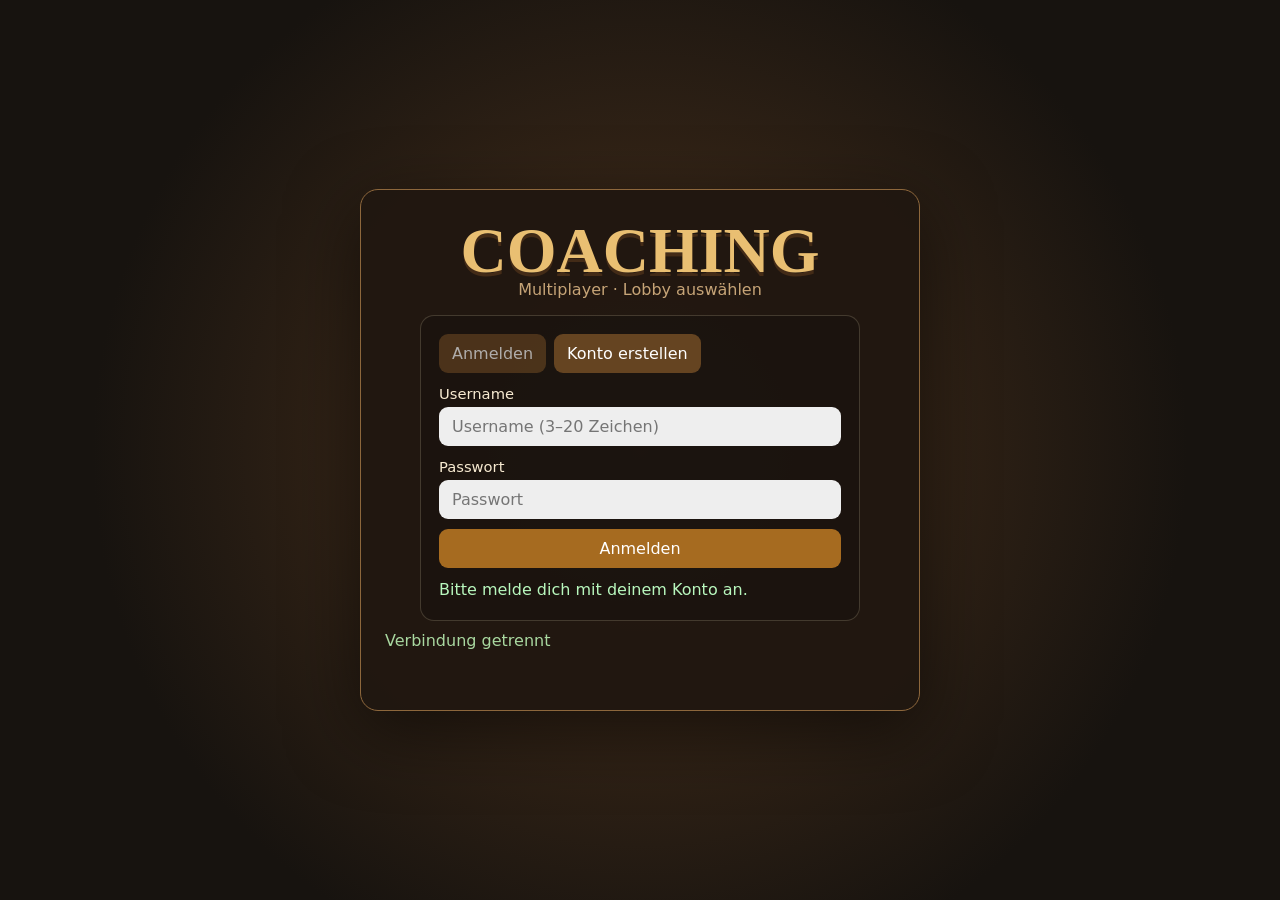
<file: index.html>
<!doctype html>
<html lang="de">
  <head>
    <meta charset="utf-8" />
    <meta name="viewport" content="width=device-width,initial-scale=1" />
    <title>COACHING – Multiplayer</title>
    <link rel="stylesheet" href="styleLobbies.css" />
  </head>
  <body>
    <div id="goldResourceModal" class="gold-resource-modal hidden">
    <div class="gold-resource-box">
        <div class="gold-resource-title">
            Wähle eine Ressource
        </div>

        <div id="goldResourceOptions" class="gold-resource-options"></div>
    </div>
</div>
      <div id="victoryOverlay" class="victory-overlay hidden">
    <div class="victory-content">
        <img src="images/pokal.png" class="victory-trophy-large">
        <div id="victoryText" class="victory-text"></div>
    </div>
</div>
    <div id="app">
      
<div id="roomToolbar" class="room-toolbar hidden">
  <span>Lobby-Code: <strong id="roomCodeText"></strong></span>
  <button type="button" id="copyInviteBtn">Einladungslink kopieren</button>
  <span id="roomInviteText" class="room-invite-text"></span>
  <button type="button" id="backToMenuBtn">Zurück zur Übersicht</button>
  <button type="button" id="logoutRoomBtn">Abmelden</button>
</div>

<section id="preLobby" class="screen">
  <div class="panel lobby-panel pre-lobby-panel">
    <h1>COACHING</h1>
    <p class="sub">Multiplayer · Lobby auswählen</p>
    <div id="join-row" class="join-row"></div>
    <div id="connection" class="status">Verbinde mit Server …</div>
    <div id="preLobbyActions" class="pre-lobby-actions hidden">
      <button type="button" id="createRoomBtn" class="primary">Lobby erstellen</button>
      <div class="join-room-row">
        <input id="roomCodeInput" maxlength="8" placeholder="Einladungscode eingeben" autocomplete="off" />
        <button type="button" id="joinRoomBtn">Lobby beitreten</button>
      </div>
      <p class="room-hint">Erstelle eine Lobby und teile den Code oder den Einladungslink mit deinen Freunden.</p>
    </div>
    <div id="preLobbyMessage" class="pre-lobby-message" role="status" aria-live="polite"></div>
  </div>
</section>

<section id="lobby" class="screen hidden">
    <div class="panel lobby-panel">
        <h1>COACHING</h1>
        <p class="sub">Multiplayer</p>

        <div id="lobby-actions" class="lobby-actions" style="display: none">
            <button id="readyBtn">READY</button>
            <button id="botAddBtn">BOT +</button>
            <button id="botRemoveBtn">BOT −</button>
            <button id="startBtn" class="primary">START GAME</button>
        </div>

        <div id="colors" class="colors" style="display: none"></div>

        <div class="lobby-content">
            <div class="lobby-players">
                <h3>Spieler</h3>
                <div id="players" class="players"></div>
            </div>

            <div class="lobby-maps">
                <h3>Karte auswählen</h3>
                <div id="map-list" class="map-list"></div>
            </div>
        </div>

        <div id="skin-selection" class="skin-selection" style="display: none">
    <h3>Skins auswählen</h3>

    <div class="skin-selection-columns">
        <div class="skin-picker-section">
            <h4>Siedlung</h4>
            <div id="settlement-skin-list" class="map-list"></div>
        </div>

        <div class="skin-picker-section">
            <h4>Stadt</h4>
            <div id="city-skin-list" class="map-list"></div>
        </div>
    </div>
</div>
    </div>
</section>
      <section id="game" class="game-screen hidden">
        <div id="tradeBar" class="trade-bar hidden">

  <div class="trade-row trade-want-row">
    <div class="trade-resource" data-trade-side="request" data-resource="HOLZ"></div>
    <div class="trade-resource" data-trade-side="request" data-resource="LEHM"></div>
    <div class="trade-resource" data-trade-side="request" data-resource="SCHAF"></div>
    <div class="trade-resource" data-trade-side="request" data-resource="WEIZEN"></div>
    <div class="trade-resource" data-trade-side="request" data-resource="ERZ"></div>
  </div>

  <div class="trade-middle">

    <div class="trade-middle-side">
      <span class="trade-middle-label">Gibt</span>
      <div id="tradeGiveDisplay" class="trade-display"></div>
    </div>

    <div class="trade-arrow">→</div>

    <div class="trade-middle-side">
      <span class="trade-middle-label">Möchte</span>
      <div id="tradeGetDisplay" class="trade-display"></div>
    </div>

    <div class="trade-action-buttons">
      <button id="tradePlayerBtn">P</button>
      <button id="tradeBankBtn">B</button>
    </div>

  </div>

  <div class="trade-row trade-give-row">
    <div class="trade-resource" data-trade-side="offer" data-resource="HOLZ"></div>
    <div class="trade-resource" data-trade-side="offer" data-resource="LEHM"></div>
    <div class="trade-resource" data-trade-side="offer" data-resource="SCHAF"></div>
    <div class="trade-resource" data-trade-side="offer" data-resource="WEIZEN"></div>
    <div class="trade-resource" data-trade-side="offer" data-resource="ERZ"></div>
  </div>

</div>
       <main class="layout">

  <aside class="sidebar left">
<div class="sidebar-brand">
    <b>COACHING</b>
    <span id="turnText"></span>
</div>
    <h3>Spieler</h3>
    <div id="playerList"></div>
    

<h3>Chat</h3>

<!-- CHAT -->
<div id="chat">

    <div id="chatMessages" aria-live="polite"></div>

    <form id="chatForm">
        <input
            id="chatInput"
            type="text"
            maxlength="500"
            placeholder="Nachricht schreiben..."
            autocomplete="off"
        >

        <button type="submit" id="chatSendBtn">
            Senden
        </button>
    </form>
</div>

    <div id="log" class="log"></div>
  </aside>

  <div class="board-wrap">

    <canvas id="board"></canvas>

    <!-- HANDELSFENSTER MUSS HIER DRIN SEIN -->
    <div id="tradeOffer" class="trade-offer hidden">
      <div id="tradeTitle" class="trade-title"></div>

      <div class="trade-content">

        <div>
          <span class="trade-label">Gibt:</span>
          <span id="tradeOfferResources"></span>
        </div>

        <div class="trade-arrow">→</div>

        <div>
          <span class="trade-label">Möchte:</span>
          <span id="tradeRequestResources"></span>
        </div>

      </div>

      <div class="trade-buttons">
        <button id="acceptTradeBtn">✓ Annehmen</button>
        <button id="declineTradeBtn">✕ Ablehnen</button>
      </div>
    </div>

    <div id="prompt" class="prompt hidden"></div>

  </div>

  <aside class="sidebar right">
    <div id="phaseText"></div>
    <div id="diceOverlay" class="dice-overlay">
    <div class="die" id="die1"></div>
    <div class="die" id="die2"></div>
  </div>
    <div id="resources"></div>

    <div class="actions">
      <button data-action="roll_dice">Würfeln</button>
      <button data-action="buildSettlement">Siedlung</button>
      <button data-action="buildRoad">Straße</button>
      <button data-action="buildCity">Stadt</button>
      <button data-action="buyDevelopmentCard">Entwicklung</button>
      <div class="trade">
  <button id="tradeButton">Handel</button>
</div>

      <button data-action="endTurn">Zug beenden</button>
      <button id="buildRoundBtn">Baurunde</button>
    </div>

    <div class="cards">
      <h3>Entwicklungskarten</h3>
      <div id="devCards"></div>
    </div>


    <h3>Statistik</h3>

<div id="diceStatistics">
    <div id="diceChart"></div>
</div>

  </aside>

</main>
      </section>
    </div>
    <div id="modal" class="modal hidden">
      <div class="modal-card">
        <button class="close" onclick="closeModal()">×</button>
        <h2 id="modalTitle"></h2>
        <div id="modalBody"></div>
      </div>
    </div>
    <script src="appLobbies.js"></script>
  </body>
</html>
</file>
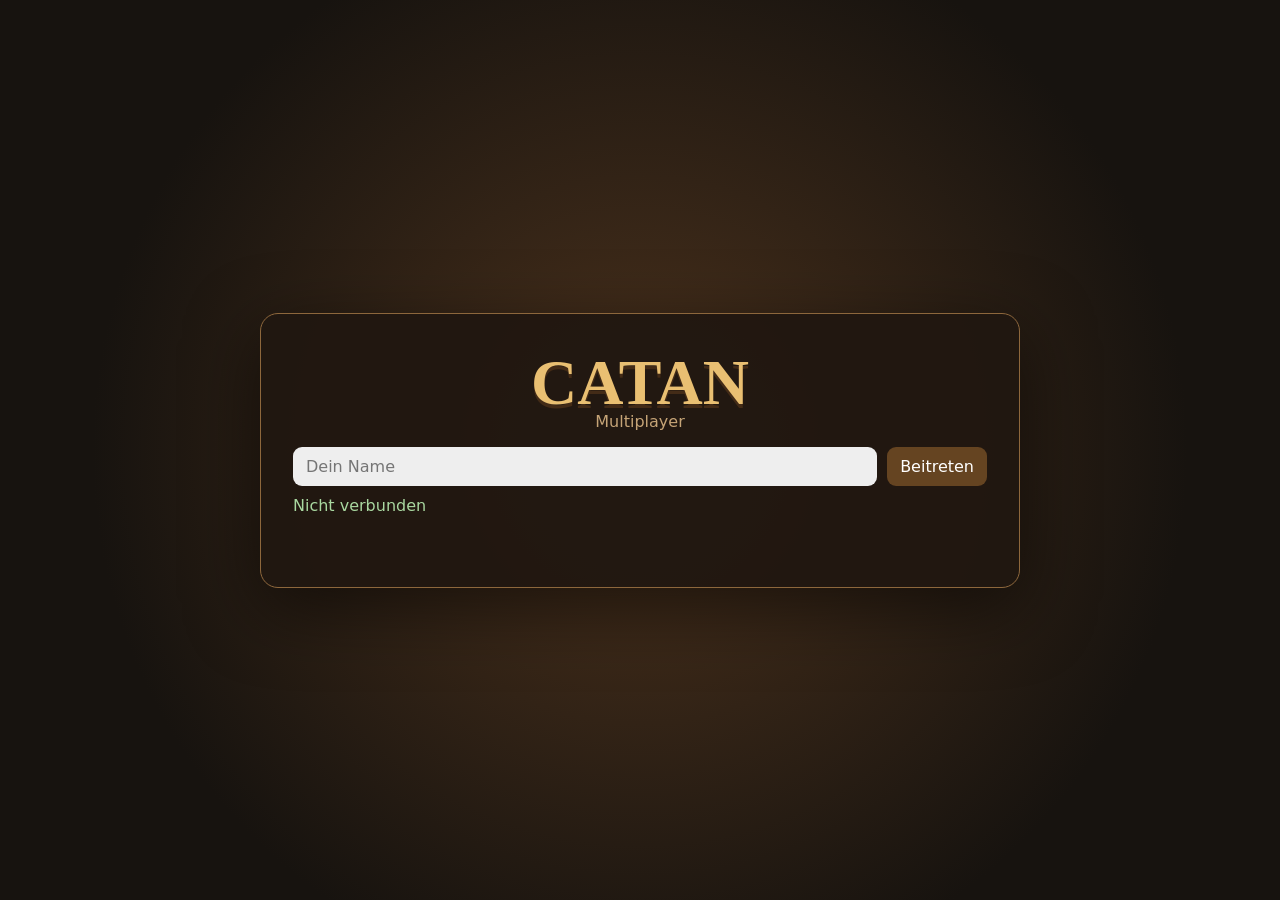
<file: src/web/index.html>
<!doctype html>
<html lang="de">
  <head>
    <meta charset="utf-8" />
    <meta name="viewport" content="width=device-width,initial-scale=1" />

    <link rel="manifest" href="manifest.json">
    <meta name="theme-color" content="#17130f">

    <title>Catan Web</title>
    <link rel="stylesheet" href="style.css" />
  </head>
  <body>
    <div id="app">
      <section id="lobby" class="screen">
        <div class="panel lobby-panel">
          <h1>CATAN</h1>
          <p class="sub">Multiplayer</p>
          <div id="join-row" class="join-row">
            <input id="name" placeholder="Dein Name" maxlength="20" /><button
              id="joinBtn"
            >
              Beitreten
            </button>
          </div>
          <div id="connection" class="status">Nicht verbunden</div>
          <div id="players" class="players"></div>
          <div id="lobby-actions" class="lobby-actions" style="display: none">
            <button id="readyBtn">READY</button
            ><button id="botAddBtn">BOT +</button
            ><button id="botRemoveBtn">BOT −</button
            ><button id="startBtn" class="primary">START GAME</button>
          </div>
          <div id="colors" class="colors" style="display: none"></div>
        </div>
      </section>

      <section id="game" class="game-screen hidden">
        <header class="topbar">
          <div><b>CATAN</b><span id="turnText"></span></div>
          <div id="phaseText"></div>
          <div id="diceText">–</div>
        </header>
        <!-- HANDELSLEISTE -->
<div id="tradeBar" class="trade-bar hidden">

  <!-- Was ich bekommen möchte -->
  <div class="trade-row trade-want-row">
    <div
      class="trade-resource"
      data-trade-side="request"
      data-resource="HOLZ"
    ></div>

    <div
      class="trade-resource"
      data-trade-side="request"
      data-resource="LEHM"
    ></div>

    <div
      class="trade-resource"
      data-trade-side="request"
      data-resource="SCHAF"
    ></div>

    <div
      class="trade-resource"
      data-trade-side="request"
      data-resource="WEIZEN"
    ></div>

    <div
      class="trade-resource"
      data-trade-side="request"
      data-resource="ERZ"
    ></div>
  </div>

  <!-- Das aktuelle Handelsangebot -->
  <div class="trade-middle">

    <div class="trade-middle-side">
      <span class="trade-middle-label">Gibt</span>
      <div id="tradeGiveDisplay" class="trade-display"></div>
    </div>

    <div class="trade-arrow">→</div>

    <div class="trade-middle-side">
      <span class="trade-middle-label">Möchte</span>
      <div id="tradeGetDisplay" class="trade-display"></div>
    </div>

    <div class="trade-action-buttons">
      <button id="tradePlayerBtn">P</button>
      <button id="tradeBankBtn">B</button>
    </div>

  </div>

  <!-- Was ich geben kann -->
  <div class="trade-row trade-give-row">
    <div
      class="trade-resource"
      data-trade-side="offer"
      data-resource="HOLZ"
    ></div>

    <div
      class="trade-resource"
      data-trade-side="offer"
      data-resource="LEHM"
    ></div>

    <div
      class="trade-resource"
      data-trade-side="offer"
      data-resource="SCHAF"
    ></div>

    <div
      class="trade-resource"
      data-trade-side="offer"
      data-resource="WEIZEN"
    ></div>

    <div
      class="trade-resource"
      data-trade-side="offer"
      data-resource="ERZ"
    ></div>
  </div>

</div>
       <main class="layout">

  <aside class="sidebar left">
    <h3>Spieler</h3>
    <div id="playerList"></div>
    <div id="log" class="log"></div>
  </aside>

  <div class="board-wrap">

    <canvas id="board"></canvas>

    <!-- HANDELSFENSTER MUSS HIER DRIN SEIN -->
    <div id="tradeOffer" class="trade-offer hidden">
      <div id="tradeTitle" class="trade-title"></div>

      <div class="trade-content">

        <div>
          <span class="trade-label">Gibt:</span>
          <span id="tradeOfferResources"></span>
        </div>

        <div class="trade-arrow">→</div>

        <div>
          <span class="trade-label">Möchte:</span>
          <span id="tradeRequestResources"></span>
        </div>

      </div>

      <div class="trade-buttons">
        <button id="acceptTradeBtn">✓ Annehmen</button>
        <button id="declineTradeBtn">✕ Ablehnen</button>
      </div>
    </div>

    <div id="prompt" class="prompt hidden"></div>

  </div>

  <aside class="sidebar right">
    <div id="resources"></div>

    <div class="actions">
      <button data-action="roll_dice">Würfeln</button>
      <button data-action="buildSettlement">Siedlung</button>
      <button data-action="buildRoad">Straße</button>
      <button data-action="buildCity">Stadt</button>
      <button data-action="buyDevelopmentCard">Entwicklung</button>
      <button data-action="endTurn">Zug beenden</button>
    </div>

    <div class="cards">
      <h3>Entwicklungskarten</h3>
      <div id="devCards"></div>
    </div>

<div class="trade">
  <button id="tradeButton">Handel</button>
</div>
  </aside>


</main>
      </section>
    </div>
    <div id="modal" class="modal hidden">
      <div class="modal-card">
        <button class="close" onclick="closeModal()">×</button>
        <h2 id="modalTitle"></h2>
        <div id="modalBody"></div>
      </div>
    </div>
    <script src="app.js"></script>
  </body>
</html>
</file>
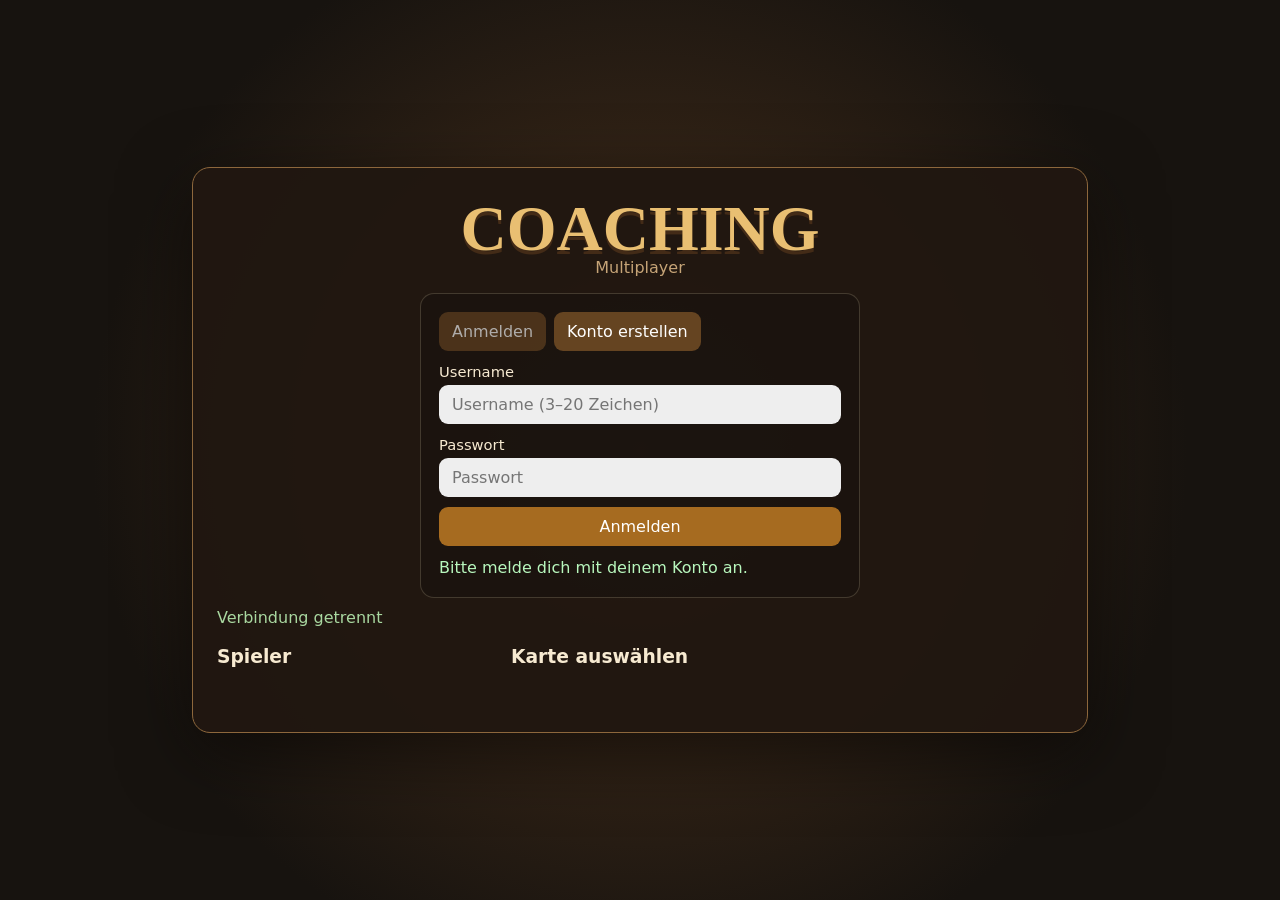
<file: indexAccounts.html>
<!doctype html>
<html lang="de">
  <head>
    <meta charset="utf-8" />
    <meta name="viewport" content="width=device-width,initial-scale=1" />
    <title>COACHING – Konto</title>
    <link rel="stylesheet" href="styleAccounts.css" />
  </head>
  <body>
    <div id="goldResourceModal" class="gold-resource-modal hidden">
    <div class="gold-resource-box">
        <div class="gold-resource-title">
            Wähle eine Ressource
        </div>

        <div id="goldResourceOptions" class="gold-resource-options"></div>
    </div>
</div>
      <div id="victoryOverlay" class="victory-overlay hidden">
    <div class="victory-content">
        <img src="images/pokal.png" class="victory-trophy-large">
        <div id="victoryText" class="victory-text"></div>
    </div>
</div>
    <div id="app">
      
<section id="lobby" class="screen">
    <div class="panel lobby-panel">
        <h1>COACHING</h1>
        <p class="sub">Multiplayer</p>

        <div id="join-row" class="join-row">
            <input id="name" placeholder="Dein Name" maxlength="20" />
            <button id="joinBtn">Beitreten</button>
        </div>

        <div id="connection" class="status">Nicht verbunden</div>

        <div class="lobby-content">
            <div class="lobby-players">
                <h3>Spieler</h3>
                <div id="players" class="players"></div>
            </div>

            <div class="lobby-maps">
                <h3>Karte auswählen</h3>
                <div id="map-list" class="map-list"></div>
            </div>
        </div>

        <div id="lobby-actions" class="lobby-actions" style="display: none">
            <button id="readyBtn">READY</button>
            <button id="botAddBtn">BOT +</button>
            <button id="botRemoveBtn">BOT −</button>
            <button id="startBtn" class="primary">START GAME</button>
        </div>

        <div id="colors" class="colors" style="display: none"></div>
    </div>
</section>
      <section id="game" class="game-screen hidden">
        <div id="tradeBar" class="trade-bar hidden">

  <div class="trade-row trade-want-row">
    <div class="trade-resource" data-trade-side="request" data-resource="HOLZ"></div>
    <div class="trade-resource" data-trade-side="request" data-resource="LEHM"></div>
    <div class="trade-resource" data-trade-side="request" data-resource="SCHAF"></div>
    <div class="trade-resource" data-trade-side="request" data-resource="WEIZEN"></div>
    <div class="trade-resource" data-trade-side="request" data-resource="ERZ"></div>
  </div>

  <div class="trade-middle">

    <div class="trade-middle-side">
      <span class="trade-middle-label">Gibt</span>
      <div id="tradeGiveDisplay" class="trade-display"></div>
    </div>

    <div class="trade-arrow">→</div>

    <div class="trade-middle-side">
      <span class="trade-middle-label">Möchte</span>
      <div id="tradeGetDisplay" class="trade-display"></div>
    </div>

    <div class="trade-action-buttons">
      <button id="tradePlayerBtn">P</button>
      <button id="tradeBankBtn">B</button>
    </div>

  </div>

  <div class="trade-row trade-give-row">
    <div class="trade-resource" data-trade-side="offer" data-resource="HOLZ"></div>
    <div class="trade-resource" data-trade-side="offer" data-resource="LEHM"></div>
    <div class="trade-resource" data-trade-side="offer" data-resource="SCHAF"></div>
    <div class="trade-resource" data-trade-side="offer" data-resource="WEIZEN"></div>
    <div class="trade-resource" data-trade-side="offer" data-resource="ERZ"></div>
  </div>

</div>
       <main class="layout">

  <aside class="sidebar left">
<div class="sidebar-brand">
    <b>COACHING</b>
    <span id="turnText"></span>
</div>
    <h3>Spieler</h3>
    <div id="playerList"></div>
    

<h3>Chat</h3>

<!-- CHAT -->
<div id="chat">

    <div id="chatMessages" aria-live="polite"></div>

    <form id="chatForm">
        <input
            id="chatInput"
            type="text"
            maxlength="500"
            placeholder="Nachricht schreiben..."
            autocomplete="off"
        >

        <button type="submit" id="chatSendBtn">
            Senden
        </button>
    </form>
</div>

    <div id="log" class="log"></div>
  </aside>

  <div class="board-wrap">

    <canvas id="board"></canvas>

    <!-- HANDELSFENSTER MUSS HIER DRIN SEIN -->
    <div id="tradeOffer" class="trade-offer hidden">
      <div id="tradeTitle" class="trade-title"></div>

      <div class="trade-content">

        <div>
          <span class="trade-label">Gibt:</span>
          <span id="tradeOfferResources"></span>
        </div>

        <div class="trade-arrow">→</div>

        <div>
          <span class="trade-label">Möchte:</span>
          <span id="tradeRequestResources"></span>
        </div>

      </div>

      <div class="trade-buttons">
        <button id="acceptTradeBtn">✓ Annehmen</button>
        <button id="declineTradeBtn">✕ Ablehnen</button>
      </div>
    </div>

    <div id="prompt" class="prompt hidden"></div>

  </div>

  <aside class="sidebar right">
    <div id="phaseText"></div>
    <div id="diceOverlay" class="dice-overlay">
    <div class="die" id="die1"></div>
    <div class="die" id="die2"></div>
  </div>
    <div id="resources"></div>

    <div class="actions">
      <button data-action="roll_dice">Würfeln</button>
      <button data-action="buildSettlement">Siedlung</button>
      <button data-action="buildRoad">Straße</button>
      <button data-action="buildCity">Stadt</button>
      <button data-action="buyDevelopmentCard">Entwicklung</button>
      <div class="trade">
  <button id="tradeButton">Handel</button>
</div>

      <button data-action="endTurn">Zug beenden</button>
      <button id="buildRoundBtn">Baurunde</button>
    </div>

    <div class="cards">
      <h3>Entwicklungskarten</h3>
      <div id="devCards"></div>
    </div>


    <h3>Statistik</h3>

<div id="diceStatistics">
    <div id="diceChart"></div>
</div>

  </aside>

</main>
      </section>
    </div>
    <div id="modal" class="modal hidden">
      <div class="modal-card">
        <button class="close" onclick="closeModal()">×</button>
        <h2 id="modalTitle"></h2>
        <div id="modalBody"></div>
      </div>
    </div>
    <script src="appAccounts2.js"></script>
  </body>
</html>
</file>
<file: styleLobbies.css>
/* Kontovariante: verwendet weiterhin das bestehende Spiel-Design. */
@import url("style.css");

/* Das Login-/Registrierungsformular wird von appAccounts2.js in #join-row eingefügt. */
#join-row {
  display: block;
  width: 100%;
}

#accountPanel {
  box-sizing: border-box;
  padding: 18px;
  border: 1px solid rgba(255, 230, 190, 0.18);
  border-radius: 14px;
  background: rgba(20, 17, 14, 0.45);
}

#accountPanel label {
  display: block;
  margin: 2px 0 -5px;
  color: #f7ead1;
  font-size: 0.92rem;
}

#accountPanel input {
  width: 100%;
  min-width: 0;
  box-sizing: border-box;
}

#accountPanel button {
  cursor: pointer;
}

#accountPanel button:disabled {
  cursor: default;
  opacity: 0.65;
}

#accountMessage {
  line-height: 1.45;
  overflow-wrap: anywhere;
}

#accountStatsText {
  line-height: 1.6;
}

@media (max-width: 520px) {
  #accountPanel {
    padding: 14px;
  }
}


/* Mehrere private Spiel-Lobbys */
.pre-lobby-panel { width: min(94vw, 560px); margin: 7vh auto; }
.pre-lobby-actions { display: grid; gap: 14px; margin-top: 18px; }
.pre-lobby-actions.hidden { display: none !important; }
.pre-lobby-actions > button { width: 100%; min-height: 48px; font-size: 1.05rem; }
.join-room-row { display: flex; gap: 8px; width: 100%; }
.join-room-row input { flex: 1 1 160px; min-width: 0; }
.join-room-row button { flex: 0 0 auto; }
.room-hint { opacity: .78; margin: 0; font-size: .9rem; line-height: 1.45; }
.pre-lobby-message { min-height: 1.5em; margin-top: 12px; overflow-wrap: anywhere; }
.room-toolbar { position: fixed; z-index: 10000; top: 8px; left: 50%; transform: translateX(-50%); width: min(98vw, 1000px); box-sizing: border-box; display: flex; align-items: center; justify-content: center; gap: 8px; flex-wrap: wrap; padding: 8px 10px; border: 1px solid #64513b; border-radius: 12px; background: rgba(29, 23, 17, .97); color: #f7ead1; box-shadow: 0 5px 22px rgba(0,0,0,.35); }
.room-toolbar.hidden { display: none !important; }
.room-toolbar button { white-space: nowrap; }
.room-invite-text { max-width: 260px; overflow: hidden; text-overflow: ellipsis; white-space: nowrap; opacity: .7; font-size: .75rem; }
#lobby:not(.hidden) { padding-top: 58px; }
#game:not(.hidden) { padding-top: 42px; }
@media (max-width: 600px) {
  .pre-lobby-panel { margin: 3vh auto; padding: 18px; }
  .join-room-row { flex-direction: column; }
  .join-room-row button { width: 100%; }
  .room-toolbar { top: 3px; gap: 5px; padding: 5px; }
  .room-toolbar button { font-size: .8rem; padding: 6px 8px; }
  .room-invite-text { display: none; }
  #lobby:not(.hidden) { padding-top: 100px; }
  #game:not(.hidden) { padding-top: 80px; }
}
/* Skin-Auswahl unter der Spielerfarbenauswahl */
.skin-selection {
    margin-top: 20px;
    width: 100%;
    min-width: 0;
}

.skin-selection > h3 {
    margin-bottom: 12px;
}

.skin-selection-columns {
    display: grid;
    grid-template-columns: repeat(2, minmax(0, 1fr));
    gap: 18px;
}

.skin-picker-section {
    min-width: 0;
}

.skin-picker-section h4 {
    margin: 0 0 6px;
    color: #f7ead1;
}

/* Die vorhandene Map-Kartenoptik wird wiederverwendet. */
.skin-picker-section .map-list {
    padding-top: 8px;
}

.skin-picker-section .map-card {
    flex-basis: 170px;
}

.skin-picker-section .map-card canvas {
    aspect-ratio: 1.25;
}

@media (max-width: 650px) {
    .skin-selection-columns {
        grid-template-columns: 1fr;
        gap: 10px;
    }
}
</file>
<file: src/web/style.css>
* {
  box-sizing: border-box;
}
body {
  margin: 0;
  background: #17130f;
  color: #f7ead1;
  font-family:
    system-ui,
    Segoe UI,
    sans-serif;
  overflow: hidden;
}
.hidden {
  display: none !important;
}
.screen {
  min-height: 100vh;
  display: grid;
  place-items: center;
  background: radial-gradient(circle at center, #4d331d, #17130f 70%);
}
.panel {
  background: rgba(32, 23, 16, 0.94);
  border: 1px solid #8d673c;
  border-radius: 18px;
  box-shadow: 0 20px 70px #0008;
  padding: 32px;
}
.lobby-panel {
  width: min(760px, 92vw);
}
h1 {
  text-align: center;
  font-family: Georgia, serif;
  font-size: 64px;
  margin: 0;
  color: #e9bf72;
  text-shadow: 0 4px 0 #432b17;
}
.sub {
  text-align: center;
  margin-top: -8px;
  color: #c6a477;
}
.join-row {
  display: flex;
  gap: 10px;
}
.join-row input {
  flex: 1;
}
.players {
  margin: 20px 0;
  display: grid;
  gap: 8px;
}
.player-row {
  display: flex;
  align-items: center;
  gap: 12px;
  padding: 10px 12px;
  background: #2b2118;
  border-radius: 10px;
}
.dot {
  width: 18px;
  height: 18px;
  border-radius: 50%;
  display: inline-block;
  border: 2px solid #fff5;
}
.lobby-actions {
  display: flex;
  gap: 8px;
  flex-wrap: wrap;
}
.colors {
  display: flex;
  gap: 9px;
  margin-top: 18px;
  flex-wrap: wrap;
}
.color {
  width: 30px;
  height: 30px;
  border-radius: 50%;
  border: 3px solid transparent;
  cursor: pointer;
}
.color.selected {
  border-color: #fff;
}
.status {
  margin-top: 10px;
  color: #a9d8a0;
}
button,
input {
  font: inherit;
  border: 0;
  border-radius: 9px;
  padding: 10px 13px;
}
button {
  background: #654421;
  color: #fff;
  cursor: pointer;
}
button:hover {
  filter: brightness(1.2);
}
button.primary {
  background: #a66b20;
}
input {
  background: #eee;
  color: #222;
}
.game-screen {
  height: 100vh;
}
.topbar {
  height: 54px;
  background: #241a12;
  border-bottom: 1px solid #6c4b2c;
  display: flex;
  justify-content: space-between;
  align-items: center;
  padding: 0 18px;
}
.topbar b {
  font-family: Georgia, serif;
  color: #e9bf72;
  font-size: 25px;
}
.layout {
    height: calc(100vh - 54px);
    min-height: 0;
    display: grid;
    grid-template-columns: 220px minmax(0, 1fr) 250px;
}
.sidebar {
    min-height: 0;
    overflow-y: auto;
    background: #211810;
    padding: 14px;
    border-right: 1px solid #5d4128;
}

.right {
    min-height: 0;
    border-right: 0;
    border-left: 1px solid #5d4128;
}

.board-wrap {
    position: relative;
    min-width: 0;
    min-height: 0;
    overflow: hidden;
    background: #bd9a65;
}

.board-wrap canvas {
    width: 100%;
    height: 100%;
    display: block;
}
.prompt {
  position: absolute;
  top: 15px;
  left: 50%;
  transform: translateX(-50%);
  padding: 10px 18px;
  background: #17130fe8;
  border: 1px solid #e2b76e;
  border-radius: 10px;
}
.player-card {
  padding: 9px;
  margin-bottom: 7px;
  border-radius: 9px;
  background: #2c2118;
}
.player-card.current {
  outline: 2px solid #e4b866;
}
.resources {
  display: grid;
  grid-template-columns: 1fr 1fr;
  gap: 7px;
  margin-bottom: 15px;
}
.res {
  background: #302318;
  padding: 8px;
  border-radius: 8px;
}
.actions {
  display: grid;
  gap: 7px;
}
.actions button:disabled {
  opacity: 0.35;
}
.cards {
  margin-top: 18px;
}
.cardline {
  display: flex;
  justify-content: space-between;
  padding: 6px 0;
  border-bottom: 1px solid #493321;
}
.trade {
  margin-top: 18px;
  display: grid;
  gap: 7px;
}
.log {
  margin-top: 15px;
  font-size: 12px;
  color: #c7b49a;
}
.modal {
  position: fixed;
  inset: 0;
  background: #0009;
  display: grid;
  place-items: center;
}
.modal-card {
  position: relative;
  background: #2b2118;
  border: 1px solid #9b703d;
  border-radius: 14px;
  padding: 24px;
  min-width: 340px;
  max-width: 90vw;
}
.close {
  position: absolute;
  right: 8px;
  top: 8px;
  background: none;
  font-size: 22px;
}
.choice-grid {
  display: grid;
  grid-template-columns: repeat(3, 1fr);
  gap: 8px;
}
.choice {
  padding: 14px;
  text-align: center;
  background: #49331f;
  border-radius: 9px;
  cursor: pointer;
}
@media (max-width: 1000px) {
  .layout {
    grid-template-columns: 160px 1fr;
  }
  .right {
    position: fixed;
    right: 0;
    top: 54px;
    width: 210px;
    height: calc(100vh - 54px);
    z-index: 4;
  }
  .board-wrap {
    grid-column: 2;
  }
  .left {
    grid-column: 1;
  }
  .topbar {
    font-size: 13px;
  }
}
.lobby-player {
    display: flex;
    align-items: center;
    gap: 12px;
    padding: 10px 14px;
    margin: 6px 0;
    background: rgba(255, 255, 255, 0.08);
    border-radius: 8px;
}

.player-color {
    width: 18px;
    height: 18px;
    border-radius: 50%;
    border: 2px solid white;
}

.player-name {
    flex: 1;
    font-weight: bold;
}

.player-ready {
    font-size: 12px;
    opacity: 0.8;
}
.trade-offer {
    position: absolute;
    top: 20px;
    right: 20px;

    width: 250px;
    padding: 14px;

    background: #2b2118;
    color: white;

    border: 2px solid #d6b477;
    border-radius: 12px;

    box-shadow: 0 8px 25px rgba(0, 0, 0, 0.5);

    z-index: 1000;
}

.trade-offer.hidden {
    display: none !important;
}

.trade-title {
    font-weight: bold;
    font-size: 17px;
    margin-bottom: 12px;
    text-align: center;
}

.trade-content {
    display: flex;
    flex-direction: column;
    align-items: center;
    gap: 8px;
}

.trade-label {
    font-size: 13px;
    opacity: 0.8;
}

.trade-arrow {
    font-size: 22px;
}

.trade-resources {
    display: flex;
    justify-content: center;
    gap: 6px;
    margin-top: 5px;
}

.resource-box {
    width: 30px;
    height: 30px;

    display: flex;
    align-items: center;
    justify-content: center;

    border-radius: 5px;
    border: 2px solid rgba(255,255,255,0.35);

    color: white;
    font-weight: bold;
    font-size: 14px;

    box-shadow: 0 2px 4px rgba(0,0,0,0.3);
}

.trade-buttons {
    display: flex;
    gap: 8px;
    margin-top: 14px;
}

.trade-buttons button {
    flex: 1;
}
.trade-offer {
    position: absolute !important;
    top: 20px !important;
    right: 20px !important;

    width: 250px !important;
    padding: 14px !important;

    background: #2b2118 !important;
    color: white !important;

    border: 2px solid #d6b477 !important;
    border-radius: 12px !important;

    box-shadow: 0 8px 25px rgba(0, 0, 0, 0.5) !important;

    z-index: 9999 !important;
}

.trade-offer.hidden {
    display: none !important;
}
</file>
<file: styleAccounts.css>
/* Kontovariante: verwendet weiterhin das bestehende Spiel-Design. */
@import url("style.css");

/* Das Login-/Registrierungsformular wird von appAccounts2.js in #join-row eingefügt. */
#join-row {
  display: block;
  width: 100%;
}

#accountPanel {
  box-sizing: border-box;
  padding: 18px;
  border: 1px solid rgba(255, 230, 190, 0.18);
  border-radius: 14px;
  background: rgba(20, 17, 14, 0.45);
}

#accountPanel label {
  display: block;
  margin: 2px 0 -5px;
  color: #f7ead1;
  font-size: 0.92rem;
}

#accountPanel input {
  width: 100%;
  min-width: 0;
  box-sizing: border-box;
}

#accountPanel button {
  cursor: pointer;
}

#accountPanel button:disabled {
  cursor: default;
  opacity: 0.65;
}

#accountMessage {
  line-height: 1.45;
  overflow-wrap: anywhere;
}

#accountStatsText {
  line-height: 1.6;
}

@media (max-width: 520px) {
  #accountPanel {
    padding: 14px;
  }
}
</file>
